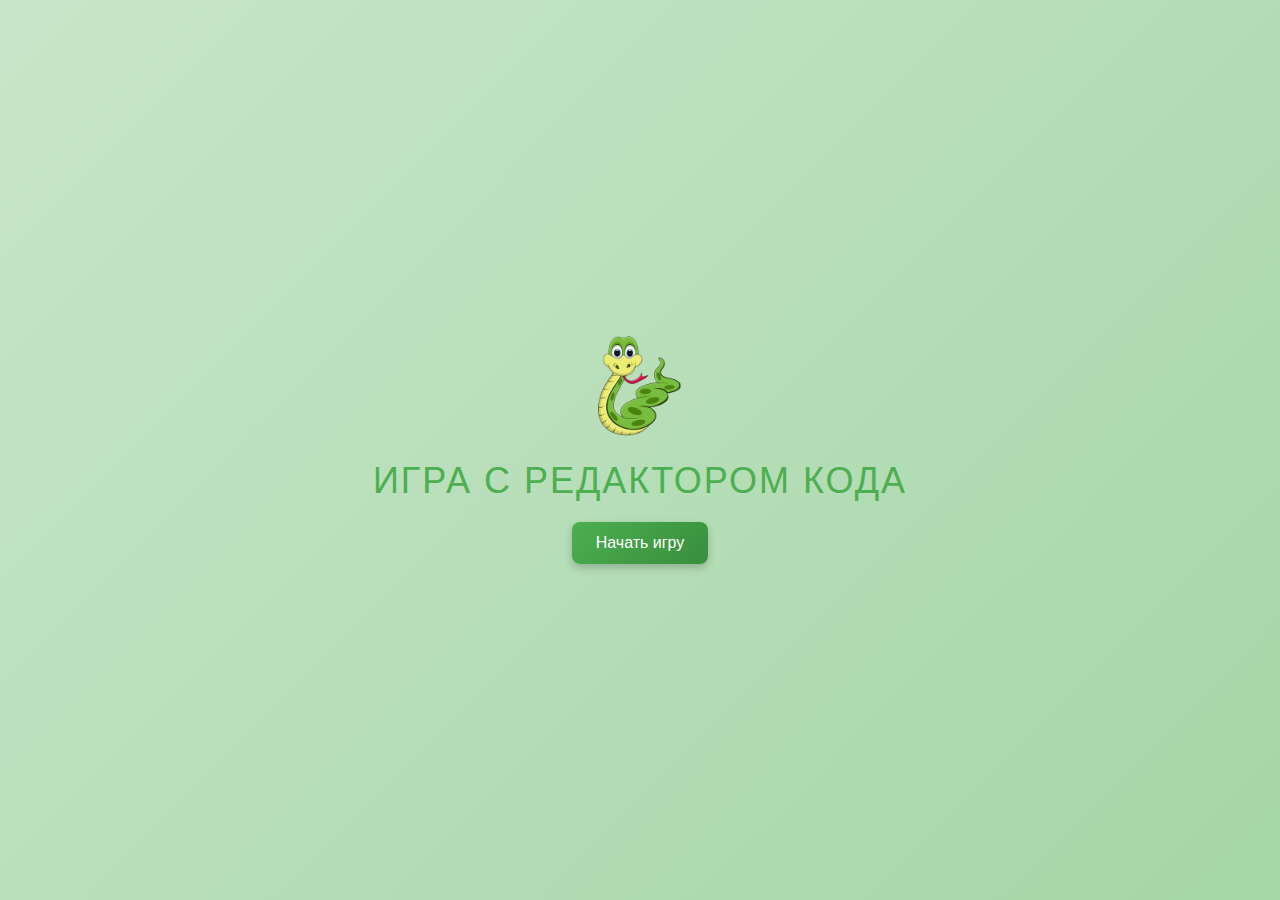
<file: index.html>
<!DOCTYPE html>
<html lang="ru">
<head>
    <meta charset="UTF-8">
    <meta name="viewport" content="width=device-width, initial-scale=1.0">
    <title>Начальная страница</title>
    <link rel="icon" href="player.png">
    <style>
        body {
            font-family: 'Arial', sans-serif;
            margin: 0;
            padding: 0;
            display: flex;
            justify-content: center;
            align-items: center;
            height: 100vh;
            background: linear-gradient(135deg, #c8e6c9, #a5d6a7);
            color: #333;
        }

        .container {
            text-align: center;
            position: relative;
            width: 100%;
            max-width: 600px;
            padding: 20px;
            box-sizing: border-box;
        }

        .game-label {
            font-size: 36px;
            color: #4caf50;
            text-transform: uppercase;
            letter-spacing: 2px;
            margin-bottom: 20px;
            animation: fadeInUp 1s ease-out;
        }

        .start-button {
            padding: 12px 24px;
            background: linear-gradient(135deg, #4caf50, #388e3c);
            color: #fff;
            border: none;
            border-radius: 8px;
            cursor: pointer;
            font-size: 16px;
            transition: background 0.3s ease, transform 0.2s ease;
            box-shadow: 0 4px 8px rgba(0, 0, 0, 0.2);
            animation: fadeInUp 1s ease-out 0.5s both;
        }

        .start-button:hover {
            background: linear-gradient(135deg, #388e3c, #2e7d32);
            transform: translateY(-2px);
        }

        .start-button:active {
            transform: translateY(0);
        }

        .player-image {
            width: 100px;
            height: 100px;
            margin-bottom: 20px;
            animation: fadeInUp 1s ease-out 0.25s both;
        }

        @keyframes fadeInUp {
            from {
                opacity: 0;
                transform: translateY(20px);
            }
            to {
                opacity: 1;
                transform: translateY(0);
            }
        }

        @media (max-width: 767px) {
            .container {
                padding-top: 40px;
            }
        }
    </style>
</head>
<body>
    <div class="container">
        <img src="player.png" alt="Player" class="player-image">
        <div class="game-label">Игра с редактором кода</div>
        <button class="start-button" onclick="startGame()">Начать игру</button>
    </div>

    <script>
        function startGame() {
            window.location.href = 'game.html';
        }
    </script>
</body>
</html>
</file>
